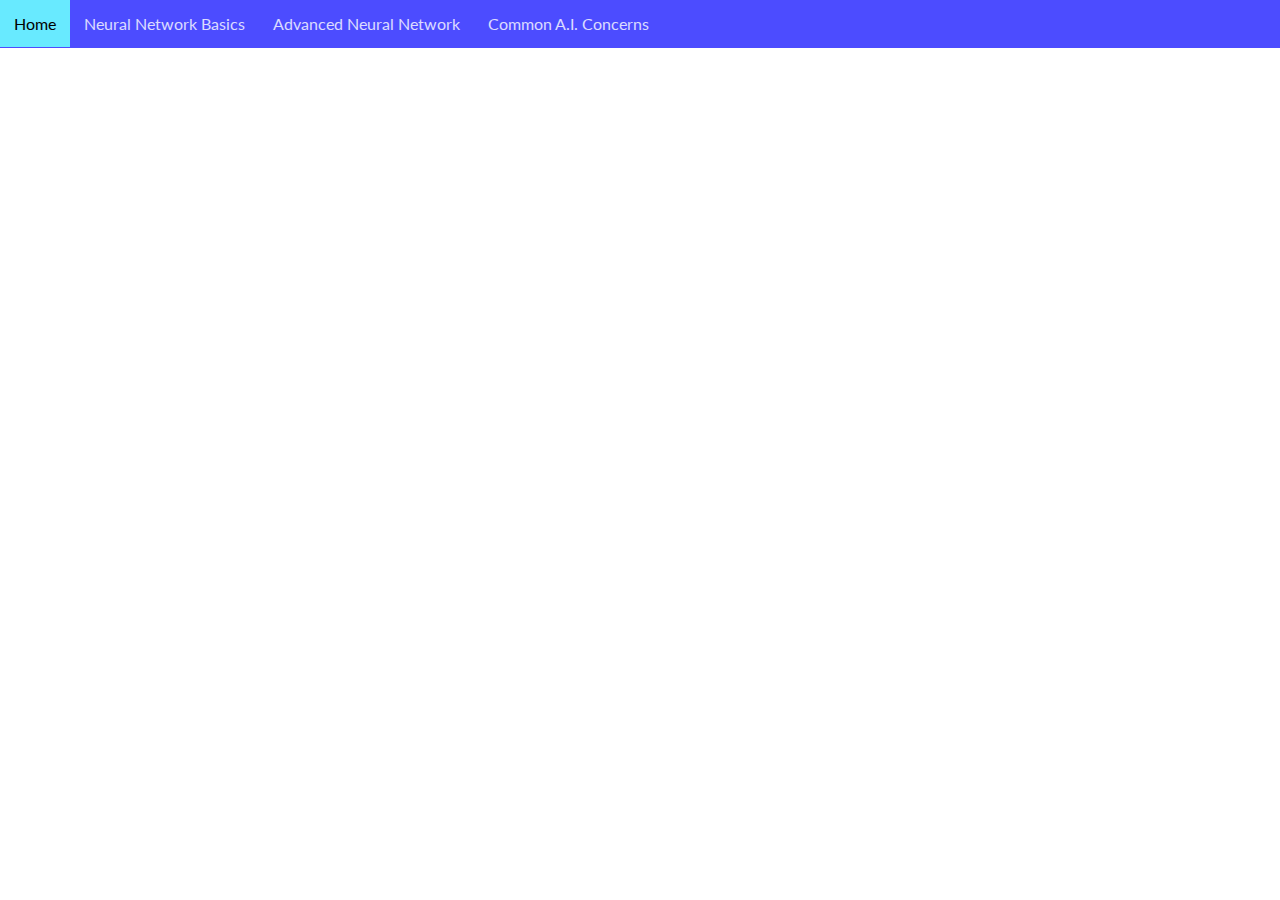
<file: index.html>
<!DOCTYPE html>

<html>
  <head>
    <!--Loading custom fonts from Google Fonts-->
    <link href="https://fonts.googleapis.com/css?family=Lato|Ubuntu:700" rel="stylesheet">
    
    <meta name="viewport" content="width=device-width, initial-scale=1">
    <link href="css/widgets.css" rel="stylesheet" type="text/css">
    <link href="css/styling-formatting.css" rel="stylesheet" type="text/css">
  </head>

  <body>
    <div class="navbar" id="myNavBar">
      <a href="javascript:void(0);" style="font-size:15px;" class="burger" onclick="myFunction()">&#9776;</a>
      <a href="index.html" >Home</a>
      <a href="neural-network-basics.html">Neural Network Basics</a>
      <a href="advanced-neural-network.html">Advanced Neural Network</a>
      <a href="common-ai-concerns.html">Common A.I. Concerns</a>
    </div>
    
    <script src="javascript/responsive.js"></script>
  </body>
</html>
</file>
<file: css/widgets.css>
/* normal navigation bar properties */
.navbar {
  overflow: hidden;
  background-color: #4C4CFF;
  position: fixed;
  top: 0;
  width: 100%;
  height: 48px;
  text-align: center
}


/* the links inside the navigation bar */
.navbar a{
  float: left;
  display: block;
  color: #fff;
  text-align: center;
  padding: 14px 14px;

  text-decoration: none;
  font-size: 16px;

  opacity: 0.8;
  background-color: #4C4CFF;  /* need this for cooler fade effect */
  transition: 0.4s linear;
  -webkit-transition: 0.4s linear;  /* chrome&safari */
  -moz-transition: 0.4s linear;  /* firefox */
  -o-transition: 0.4s linear  /* opera - who uses this anymore? */
}


/* the links when they are hovered */
.navbar a:hover {
  color: black;

  background: #68EAFF;
  opacity: 1;  /* for transitions */
}


/* responsive menu dissapears when screen is big boy */
.navbar .burger {
  display: none;
}


/* lots of weird responsive menu stuff */
@media screen and (max-width: 670px) {
  .navbar a:not(:first-child){
    display: none;
  }

  .navbar .burger{
    display: block;
    width: auto;
  }

  .navbar.responsive {
    position: fixed;
    display: block;
    width: 100%;
    height: auto;
    text-align: left;
  }

  .navbar.responsive a {
    float: none;
    display: block;
    text-align: left;

    opacity: 0.8;
    background-color: #4C4CFF;  /* need this for cooler fade effect */
    transition: 0.4s linear;
    -webkit-transition: 0.4s linear;  /* chrome&safari */
    -moz-transition: 0.4s linear;  /* firefox */
    -o-transition: 0.4s linear  /* opera - who uses this anymore? */
  }

  .navbar.responsive a:hover {
    background: #68EAFF;
    opacity: 1;
  }

/*
  .navbar .responsive a:first-child {
    float: right !important;
    text-align: right !important;
    width: 48px !important;
  }
*/
}
</file>
<file: css/styling-formatting.css>
/* get rid of that ugly white space for everything */
*{
    margin: 0;
    padding: 0;
}


/* margins for text so it doen't seem... wierd... */
/* lol I'm stupid just add whatever you use for text in html as necesarry */
h1 {
  margin-top: 60px;
  margin-left: 5%;
  margin-right: 5%;

  font-family: "Ubuntu", sans-serif;
}

p {
  
  margin-left: 5%;
  margin-right: 5%;
  margin-bottom: 60px;
  
  font-family: "Lato", sans-serif;
}

div {
  font-family: "Lato", sans-serif;
}
</file>
